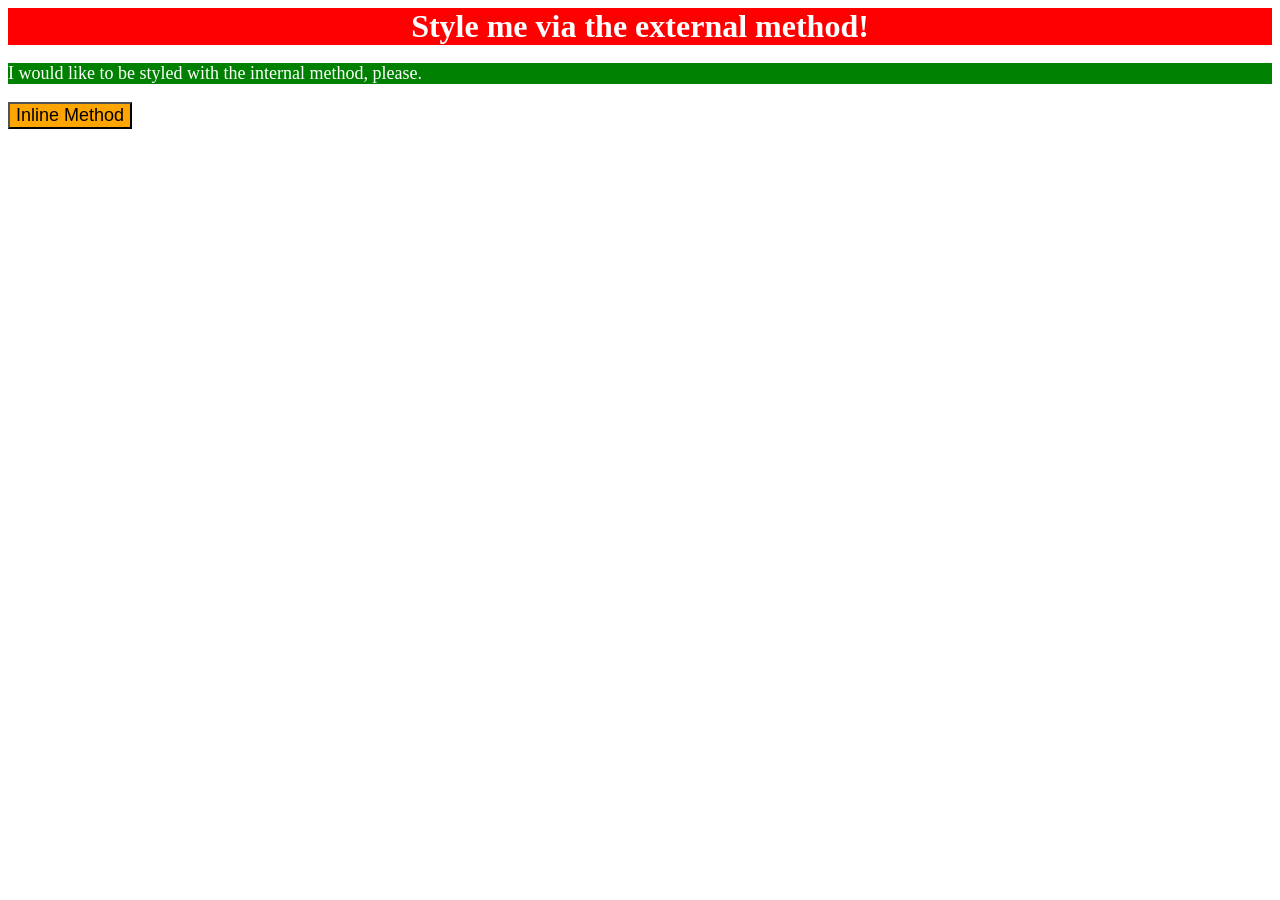
<file: foundations/intro-to-css/01-css-methods/index.html>
<!DOCTYPE html>
<html lang="en">
  <head>
    <meta charset="UTF-8">
    <meta http-equiv="X-UA-Compatible" content="IE=edge">
    <meta name="viewport" content="width=device-width, initial-scale=1.0">
    <link rel="stylesheet" href="styles.css">
    <title>Methods for Adding CSS</title>
    <style>
      p {
        background-color: green;
        color: white;
        font-size: 18px;
      }
    </style>
  </head>
  <body>
    <div>Style me via the external method!</div>
    <p>I would like to be styled with the internal method, please.</p>
    <button style="background-color: orange; font-size: 18px;">Inline Method</button>
  </body>
</html>
</file>
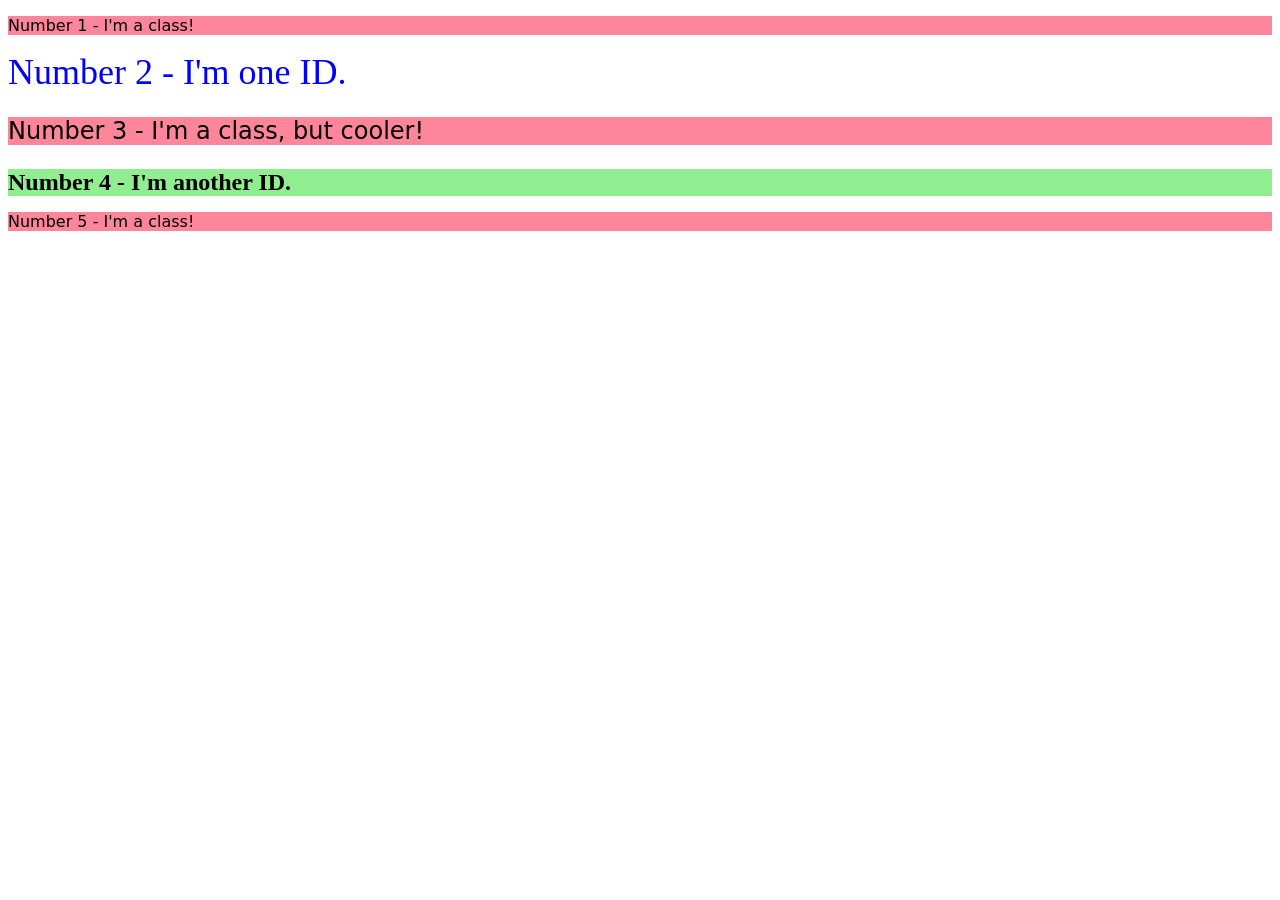
<file: foundations/intro-to-css/02-class-id-selectors/index.html>
<!DOCTYPE html>
<html lang="en">
  <head>
    <meta charset="UTF-8">
    <meta http-equiv="X-UA-Compatible" content="IE=edge">
    <meta name="viewport" content="width=device-width, initial-scale=1.0">
    <title>Class and ID Selectors</title>
    <link rel="stylesheet" href="style.css">
  </head>
  <body>
    <p class="odd">Number 1 - I'm a class!</p>
    <div id="second">Number 2 - I'm one ID.</div>
    <p class="odd med">Number 3 - I'm a class, but cooler!</p>
    <div class="med" id="fourth">Number 4 - I'm another ID.</div>
    <p class="odd">Number 5 - I'm a class!</p>
  </body>
</html>
</file>
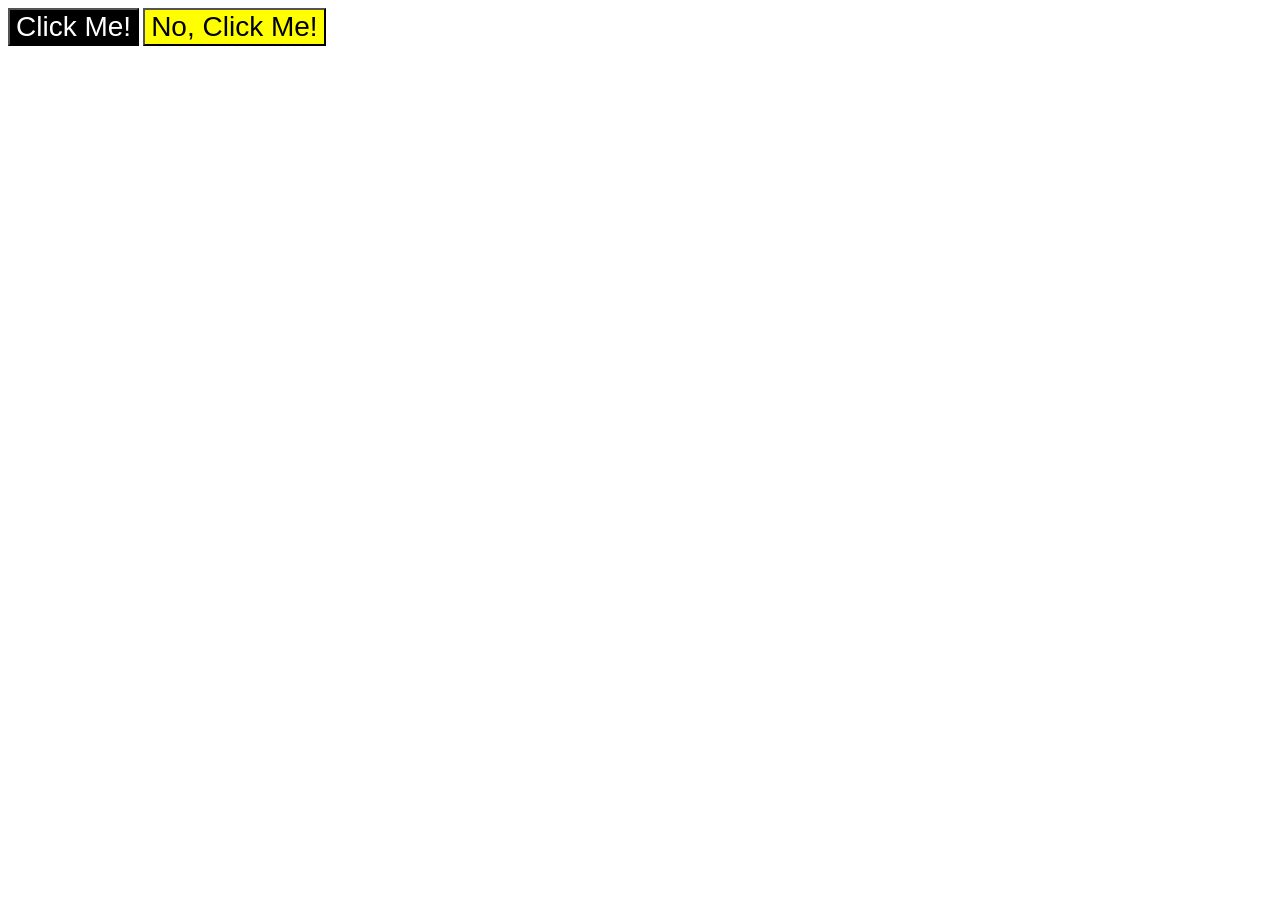
<file: foundations/intro-to-css/03-grouping-selectors/index.html>
<!DOCTYPE html>
<html lang="en">
  <head>
    <meta charset="UTF-8">
    <meta http-equiv="X-UA-Compatible" content="IE=edge">
    <meta name="viewport" content="width=device-width, initial-scale=1.0">
    <title>Grouping Selectors</title>
    <link rel="stylesheet" href="style.css">
  </head>
  <body>
    <button class="black-white">Click Me!</button>
    <button class="black-yellow">No, Click Me!</button>
  </body>
</html>
</file>
<file: foundations/intro-to-css/01-css-methods/styles.css>
div {
    background-color: red;
    color: white;
    font-size: 32px;
    text-align: center;
    font-weight: bold;
}
</file>
<file: foundations/intro-to-css/02-class-id-selectors/style.css>
/* Add CSS Styling */
.odd {
    background-color: rgb(255, 133, 154);
    font-family: Verdana, "DejaVu Sans", sans-serif;
}

#second {
    color: blue;
    font-size: 36px;
}

.med {
    font-size: 24px;

}

#fourth {
    background-color: lightgreen;
    font-weight: bold;
}
</file>
<file: foundations/intro-to-css/03-grouping-selectors/style.css>
/* Add CSS Styling */
.black-white,
.black-yellow {
    font-size: 28px;
    font-family: "Helvetica", "Times New Roman", sans-serif;
}

.black-white {
    color: hsl(0, 0%, 100%);
    background-color: rgba(0, 0, 0, 1)
}

.black-yellow {
    background-color: yellow;
}
</file>
